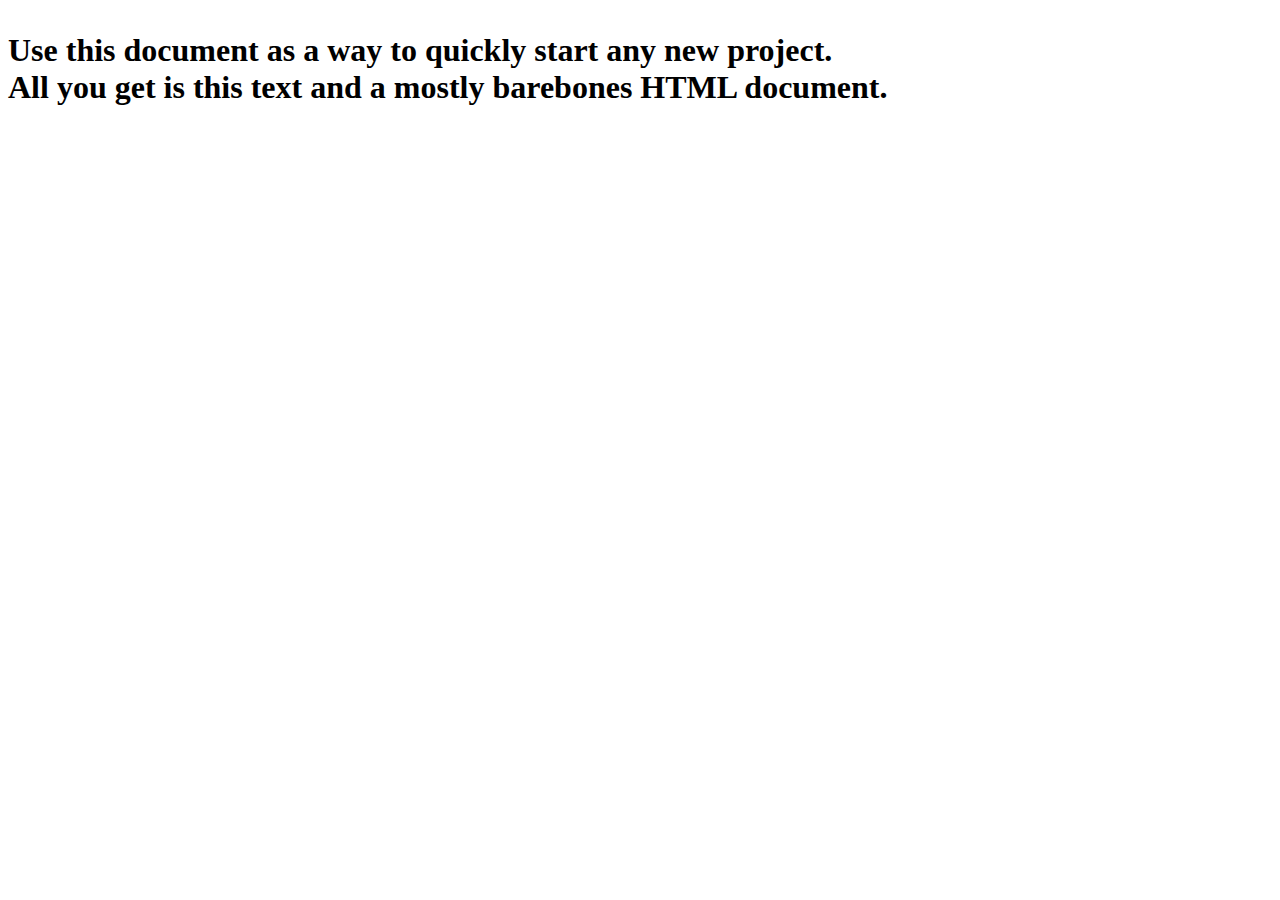
<file: src/main/resources/templates/index.html>
<!DOCTYPE html>
<html lang="en" xmlns:th="http://www.thymeleaf.org">
<head th:replace="common/header :: common-header" />

<body>

<div th:replace="common/navbar :: common-navbar" />

<div class="container">

    <div class="starter-template">
        <h1 th:text="#{index.main.callout}" />
        <p class="lead">Use this document as a way to quickly start any new project.<br /> All you get is this text and a
            mostly barebones HTML document.</p>
    </div>

</div><!-- /.container -->

<!-- Bootstrap core JavaScript
================================================== -->
<!-- Placed at the end of the document so the pages load faster -->
<div th:replace="common/header :: before-body-scripts" />
</body>
</html>
</file>
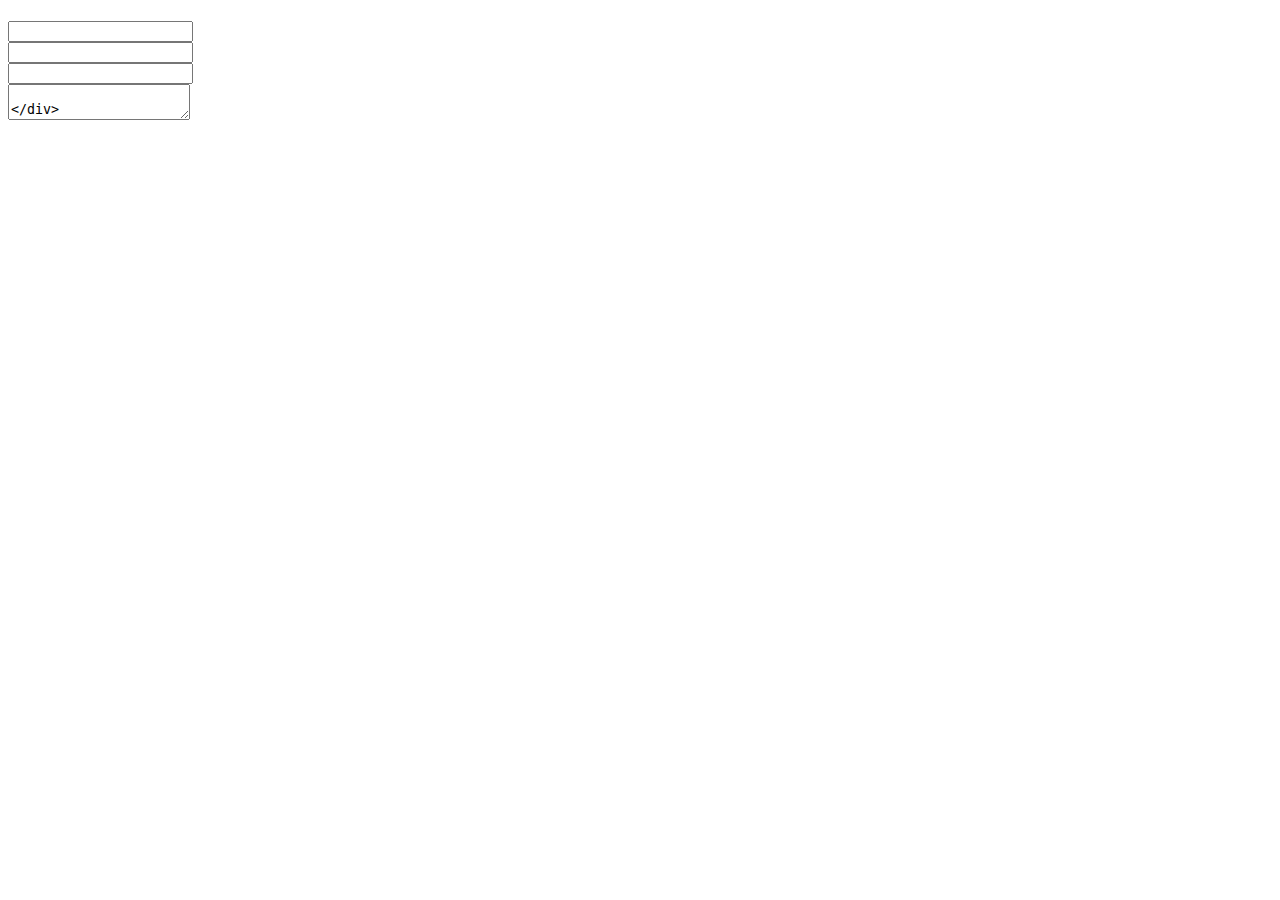
<file: src/main/resources/templates/contact/contact.html>
<!DOCTYPE html>
<html lang="en" xmlns:th="http://www.thymeleaf.org">

<head th:replace="common/header :: common-header" />

<body>

<div th:replace="common/navbar :: common-navbar" />

<div class="container">

    <div class="row">

        <div class="col-md-6 col-md-offset-3">

            <div class="well">

                <div class="text-center">

                    <h1 th:text="#{contact.h1.text}"></h1>
                    <p class="lead" th:text="#{contact.p.lead}"></p>

                    <form id="contactForm"
                          th:action="@{/contact/}"
                          th:object="${feedback}"
                          method="post"
                          class="text-left">

                        <div class="form-group">
                            <label for="email" th:text="#{form.email}"></label>
                            <input type="email" id="email" th:field="*{email}" class="form-control"/>
                        </div>

                        <div class="form-group">
                            <label for="firstName" th:text="#{form.firstname}"></label>
                            <input type="text" id="firstName" th:field="*{firstName}" class="form-control"/>
                        </div>

                        <div class="form-group">
                            <label for="lastName" th:text="#{form.lastname}"></label>
                            <input type="text" id="lastName" th:field="*{lastName}" class="form-control"/>
                        </div>

                        <div class="form-group">
                            <label for="feedback" th:text="#{contact.feedback.form.text}"></label>
                            <textarea  id="feedback" th:field="*{feedback}" class="form-control"/>
                        </div>

                        <div class="form-group">
                            <button type="submit" class="btn btn-primary" th:text="#{form.submit}"></button>
                        </div>

                    </form>
                </div>
            </div>
        </div>
    </div>
</div>

<!-- Bootstrap core JavaScript
================================================== -->
<!-- Placed at the end of the document so the pages load faster -->
<div th:replace="common/header :: before-body-scripts" />

</body>
</html>
</file>
